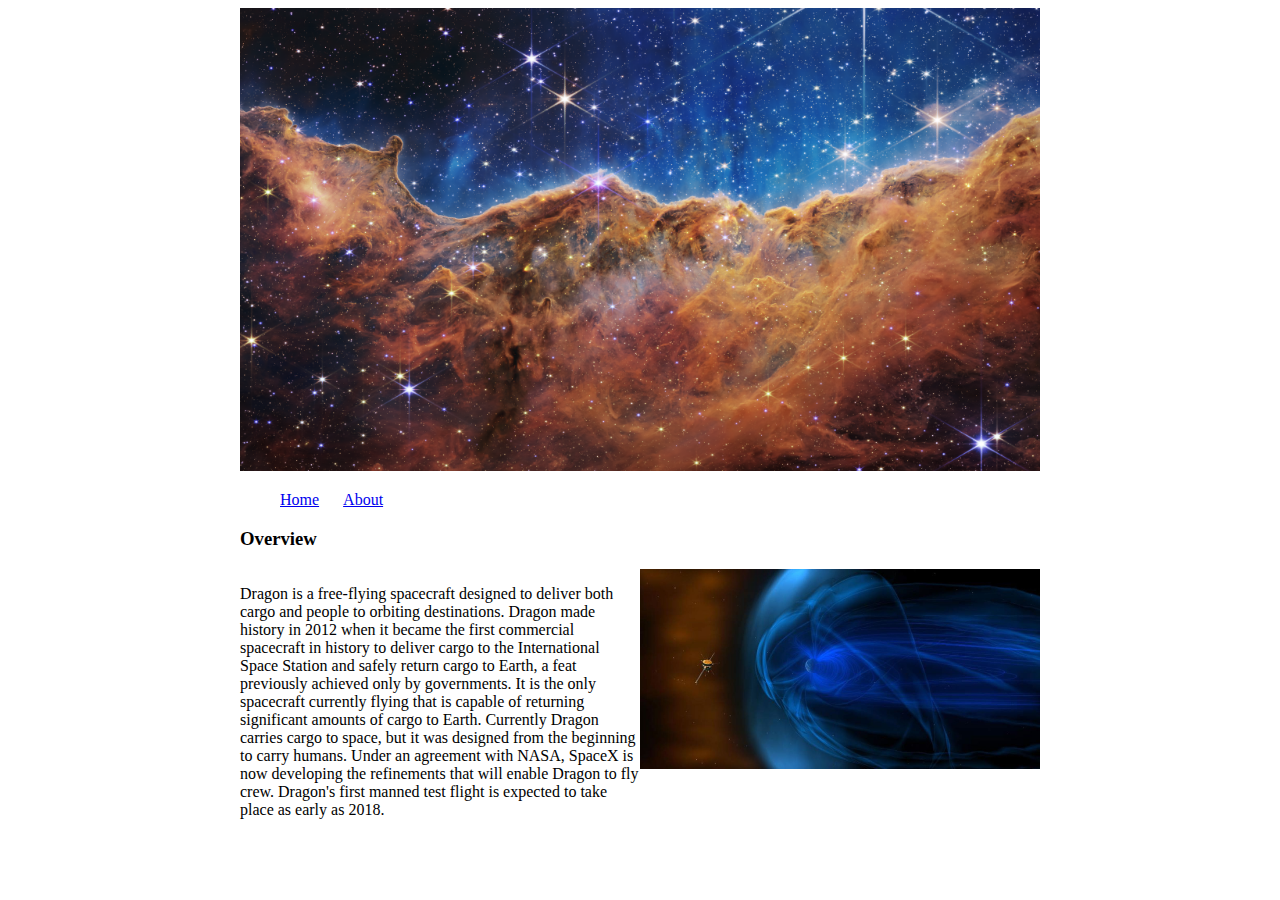
<file: final-v1/index.html>
<!DOCTYPE html>
<html Lang="en"
<head>
    <meta charset="UTF-8">
    <meta name="viewport" content="width=device-width, initial-scale=1.0">
    <link rel="stylesheet" href="assets/css/style.css">
    <title>Document</title>
</head>
<body>
<div class="container">

    <section class="welcome">
        <img src="assets/img/web_first_images_release.webp" alt="">
    </section>

    <section class="navigation">
        <ul>
            <li><a href="index.html">Home</a></li>
            <li><a href="#">About</a></li>
        </ul>
    </section>


    <section class="overview">
        <h3>Overview</h3>
        <div class="left">
            <p>Dragon is a free-flying spacecraft designed to deliver both cargo and people to orbiting destinations. Dragon made history in 2012 when it became the first commercial spacecraft in history to deliver cargo to the International Space Station and safely return cargo to Earth, a feat previously achieved only by governments. It is the only spacecraft currently flying that is capable of returning significant amounts of cargo to Earth. Currently Dragon carries cargo to space, but it was designed from the beginning to carry humans. Under an agreement with NASA, SpaceX is now developing the refinements that will enable Dragon to fly crew. Dragon's first manned test flight is expected to take place as early as 2018.</p>
        </div>
        <div class="right">
            <img src="assets/img/windv3_0.jpg" alt="Overview Picture">
        </div>
    </section>

</div>
</body>
</html>
</file>
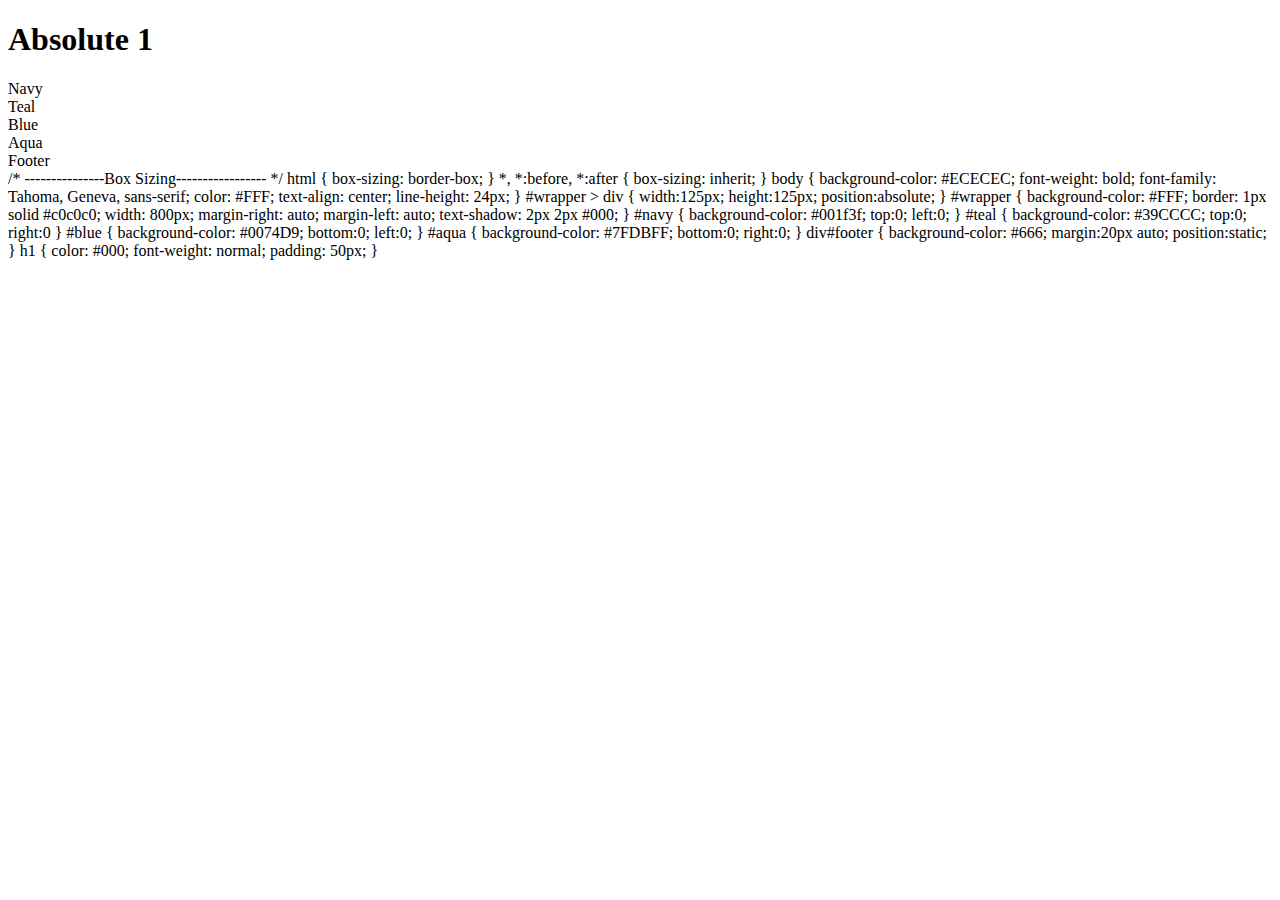
<file: positioning-labs/absolute-1.html>
<!DOCTYPE html>
<html lang="en">

<head>
  <meta charset="UTF-8">
  <meta http-equiv="X-UA-Compatible" content="IE=edge">
  <meta name="viewport" content="width=device-width, initial-scale=1.0">
  <title>Positioning Lab</title>
</head>
<body>
  <h1>Absolute 1</h1>
  <section id="wrapper">
    <div id="navy">Navy</div>
    <div id="teal">Teal</div>
    <div id="blue">Blue</div>
    <div id="aqua">Aqua</div>
    <div id="footer">Footer</div>
  </section>
</body>

</html>


/* ---------------Box Sizing----------------- */
    html {
      box-sizing: border-box;
    }
    *,
    *:before,
    *:after {
      box-sizing: inherit;
    }
    body {
      background-color: #ECECEC;
      font-weight: bold;
      font-family: Tahoma, Geneva, sans-serif;
      color: #FFF;
      text-align: center;
      line-height: 24px;
    }

#wrapper > div {
      width:125px;
      height:125px;
      position:absolute;
}
    #wrapper {
      background-color: #FFF;
      border: 1px solid #c0c0c0;
      width: 800px;
      margin-right: auto;
      margin-left: auto;
      text-shadow: 2px 2px #000;
    }
    #navy {
      background-color: #001f3f;
      top:0;
      left:0;
    }
    #teal {
      background-color: #39CCCC;
      top:0;
      right:0
  
    }
    #blue {
      background-color: #0074D9;
      bottom:0;
      left:0;
    }
    #aqua {
      background-color: #7FDBFF;
      bottom:0;
      right:0;
    }
    div#footer {
      background-color: #666;
      margin:20px auto;
      position:static;
    }
    h1 {
      color: #000;
      font-weight: normal;
      padding: 50px;
    }
</file>
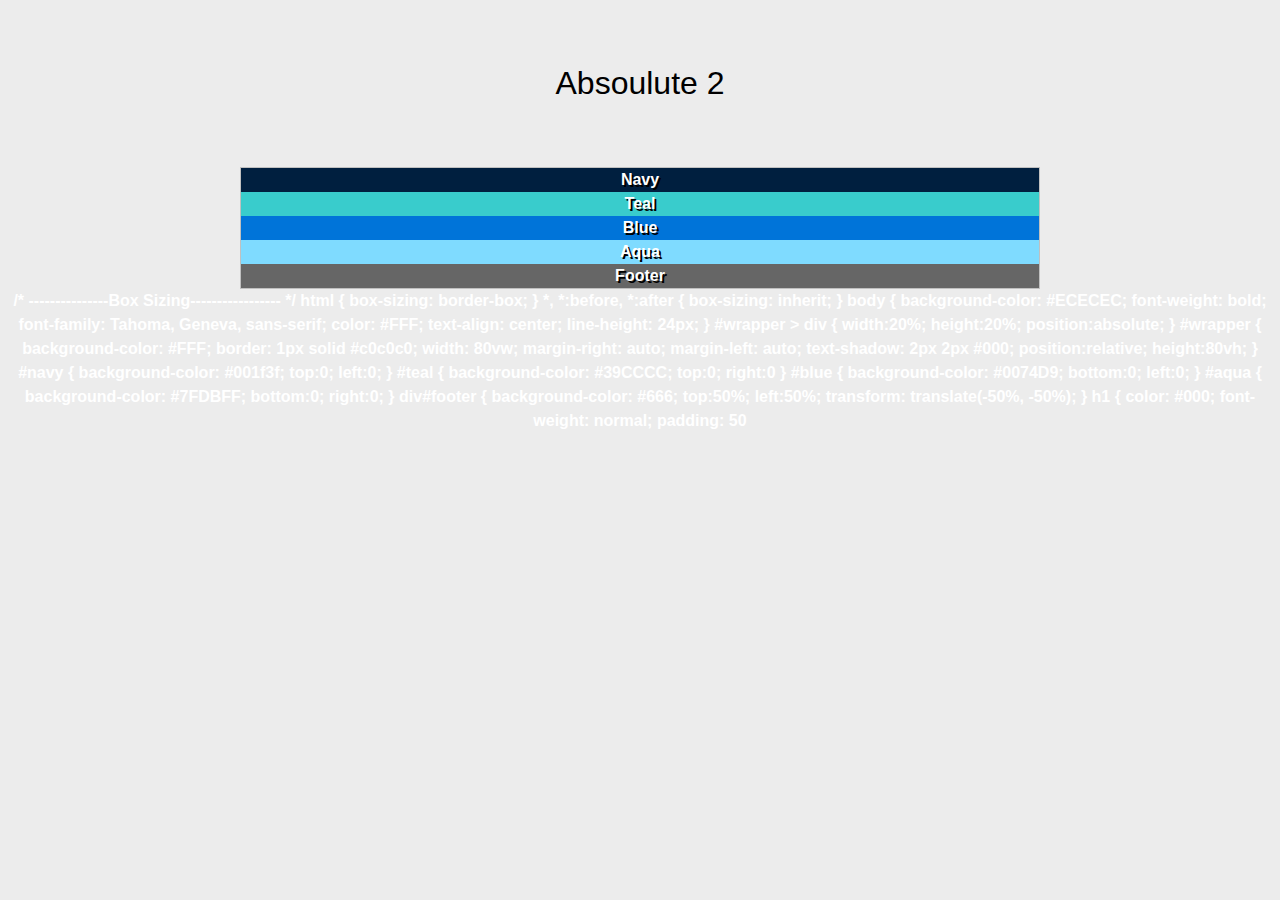
<file: positioning-labs/absolute-2.html>
<!DOCTYPE html>
<html lang="en">

<head>
  <meta charset="UTF-8">
  <meta http-equiv="X-UA-Compatible" content="IE=edge">
  <meta name="viewport" content="width=device-width, initial-scale=1.0">
  <title>Positioning Lab</title>
  <style type="text/css">
    /* ---------------Box Sizing----------------- */
    html {
      box-sizing: border-box;
    }
    *,
    *:before,
    *:after {
      box-sizing: inherit;
    }
    body {
      background-color: #ECECEC;
      font-weight: bold;
      font-family: Tahoma, Geneva, sans-serif;
      color: #FFF;
      text-align: center;
      line-height: 24px;
    }
    #wrapper {
      background-color: #FFF;
      border: 1px solid #c0c0c0;
      width: 800px;
      margin-right: auto;
      margin-left: auto;
      text-shadow: 2px 2px #000;
    }
    #navy {
      background-color: #001f3f;
    }
    #teal {
      background-color: #39CCCC;
    }
    #blue {
      background-color: #0074D9;
    }
    #aqua {
      background-color: #7FDBFF;
    }
    #footer {
      background-color: #666;
    }
    h1 {
      color: #000;
      font-weight: normal;
      padding: 50px;
    }
  </style>
</head>
<body>
  <h1>Absoulute 2</h1>
  <section id="wrapper">
    <div id="navy">Navy</div>
    <div id="teal">Teal</div>
    <div id="blue">Blue</div>
    <div id="aqua">Aqua</div>
    <div id="footer">Footer</div>
  </section>
</body>

</html>

/* ---------------Box Sizing----------------- */
html {
  box-sizing: border-box;
}
*,
*:before,
*:after {
  box-sizing: inherit;
}
body {
  background-color: #ECECEC;
  font-weight: bold;
  font-family: Tahoma, Geneva, sans-serif;
  color: #FFF;
  text-align: center;
  line-height: 24px;
}

#wrapper > div {
  width:20%;
  height:20%;
  position:absolute;
}
#wrapper {
  background-color: #FFF;
  border: 1px solid #c0c0c0;
  width: 80vw;
  margin-right: auto;
  margin-left: auto;
  text-shadow: 2px 2px #000;
  position:relative;
  height:80vh;
}
#navy {
  background-color: #001f3f;
  top:0;
  left:0;
}
#teal {
  background-color: #39CCCC;
  top:0;
  right:0

}
#blue {
  background-color: #0074D9;
  bottom:0;
  left:0;
}
#aqua {
  background-color: #7FDBFF;
  bottom:0;
  right:0;
}
div#footer {
  background-color: #666;
  top:50%;
  left:50%;
  transform: translate(-50%, -50%);
}
h1 {
  color: #000;
  font-weight: normal;
  padding: 50
</file>
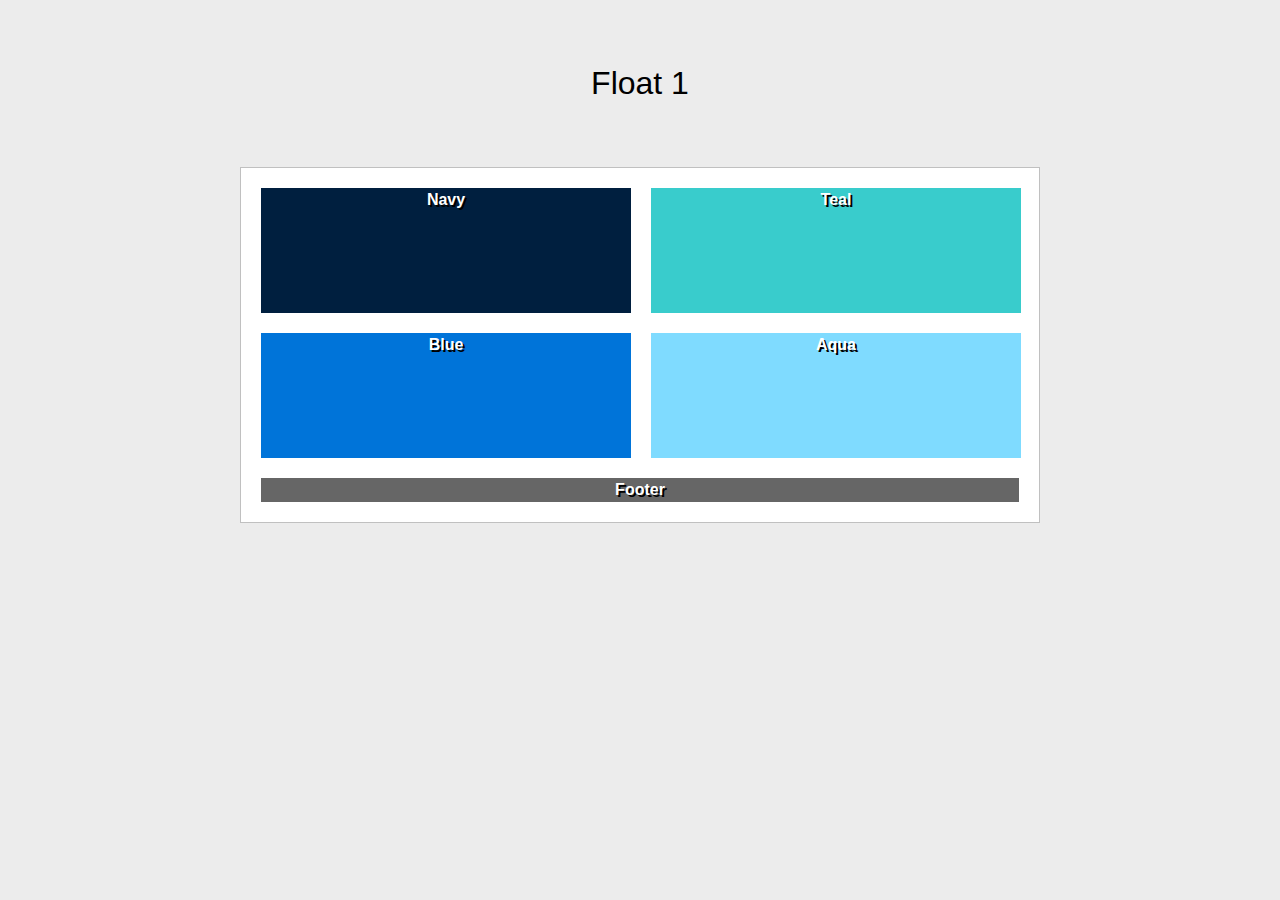
<file: positioning-labs/float-1.html>
<!DOCTYPE html>
<html lang="en">

<head>
  <meta charset="UTF-8">
  <meta http-equiv="X-UA-Compatible" content="IE=edge">
  <meta name="viewport" content="width=device-width, initial-scale=1.0">
  <title>Positioning Lab</title>
  <style type="text/css">
    /* ---------------Box Sizing----------------- */
    html {
      box-sizing: border-box;
    }
    *,
    *:before,
    *:after {
      box-sizing: inherit;
    }
    body {
      background-color: #ECECEC;
      font-weight: bold;
      font-family: Tahoma, Geneva, sans-serif;
      color: #FFF;
      text-align: center;
      line-height: 24px;
    }
    #wrapper {
      background-color: #FFF;
      border: 1px solid #c0c0c0;
      width: 800px;
      margin-right: auto;
      margin-left: auto;
      text-shadow: 2px 2px #000;
      padding-top: 20px;
    
    }
    #navy {
      background-color: #001f3f;
      width: 370px;
      height: 125px;
      float: left;
      margin: 0 0 20px 20px;

    }
     
    #teal {
      background-color: #39CCCC;
      width: 370px;
      height: 125px;
      float: left;
      margin: 0 0 20px 20px;
    }
    #blue {
      background-color: #0074D9;
      width: 370px;
      height: 125px;
      float: left;
      margin: 0 0 20px 20px;
    }
    #aqua {
      background-color: #7FDBFF;
      width: 370px;
      height: 125px;
      float: left;
      margin: 0 0 20px 20px;

    }
    #footer {
      background-color: #666;
      clear:both;
      margin: 20px;
    }
    h1 {
      color: #000;
      font-weight: normal;
      padding: 50px;
    }
  </style>
</head>
<body>
  <h1>Float 1</h1>
  <section id="wrapper">
    <div id="navy">Navy</div>
    <div id="teal">Teal</div>
    <div id="blue">Blue</div>
    <div id="aqua">Aqua</div>
    <div id="footer">Footer</div>
  </section>
</body>

</html>
</file>
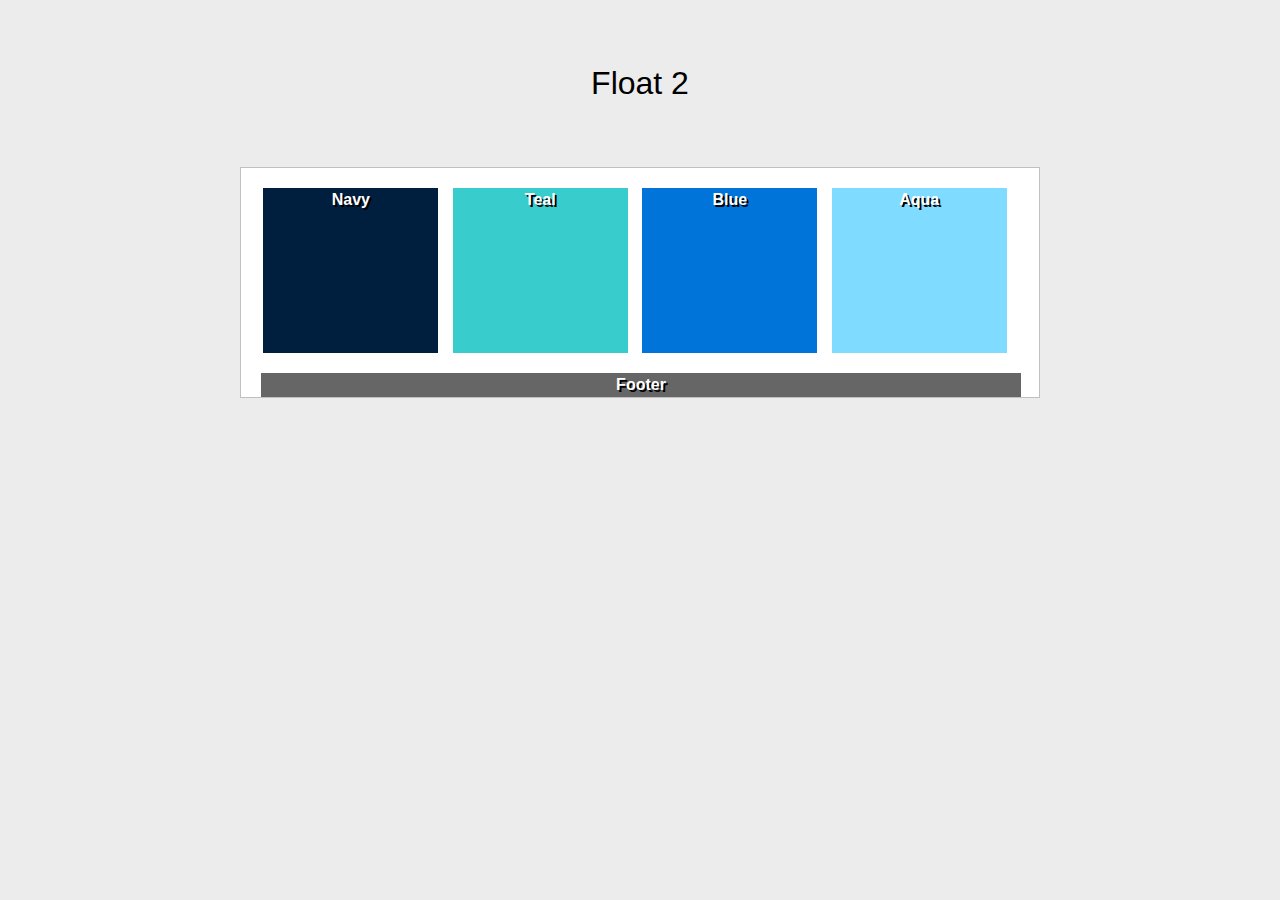
<file: positioning-labs/float-2.html>
<!DOCTYPE html>
<html lang="en">

<head>
  <meta charset="UTF-8">
  <meta http-equiv="X-UA-Compatible" content="IE=edge">
  <meta name="viewport" content="width=device-width, initial-scale=1.0">
  <title>Positioning Lab</title>
  <style type="text/css">
    /* ---------------Box Sizing----------------- */
    html {
      box-sizing: border-box;
    }
    *,
    *:before,
    *:after {
      box-sizing: inherit;
    }
    body {
      background-color: #ECECEC;
      font-weight: bold;
      font-family: Tahoma, Geneva, sans-serif;
      color: #FFF;
      text-align: center;
      line-height: 24px;
    }
    #wrapper {
      background-color: #FFF;
      border: 1px solid #c0c0c0;
      width: 800px;
      margin-right: auto;
      margin-left: auto;
      text-shadow: 2px 2px #000;
    }
    #navy {
      background-color: #001f3f;
      width:175px ;
      height:165px ;
      display:inline-block ;
      margin-right:10px ;
      margin-top: 20px;
    }
    #teal {
      background-color: #39CCCC;
      width:175px ;
      height:165px ;
      display:inline-block ;
      margin-right:10px ;
    }
    #blue {
      background-color: #0074D9;
      width:175px ;
      height:165px ;
      display:inline-block ;
      margin-right:10px ;
    }
    #aqua {
      background-color: #7FDBFF;
      width:175px ;
      height:165px ;
      display:inline-block ;
      margin-right:10px ;
    }
    #footer {
      background-color: #666;
      width: 760px;
      margin-left:20px; 
      margin-top:20px;
    }
    h1 {
      color: #000;
      font-weight: normal;
      padding: 50px;
    }
  </style>
</head>
<body>
  <h1>Float 2</h1>
  <section id="wrapper">
    <div id="navy">Navy</div>
    <div id="teal">Teal</div>
    <div id="blue">Blue</div>
    <div id="aqua">Aqua</div>
    <div id="footer">Footer</div>
  </section>
</body>
</file>
<file: final-v1/assets/css/style.css>
.container{
    width: 800px;
    /* padding: 10px 20px; */
    margin: 0 auto;;
}

.welcome img{
    width: 100%;
}

.navigation ul li{
    display: inline;
    padding-right: 20px;
}

.overview .left{
    width: 50%;
    float: left;
}

.overview .right{
    width: 50%;
    float: left;
}
.overview .right img{
    width: 100%;
}
</file>
